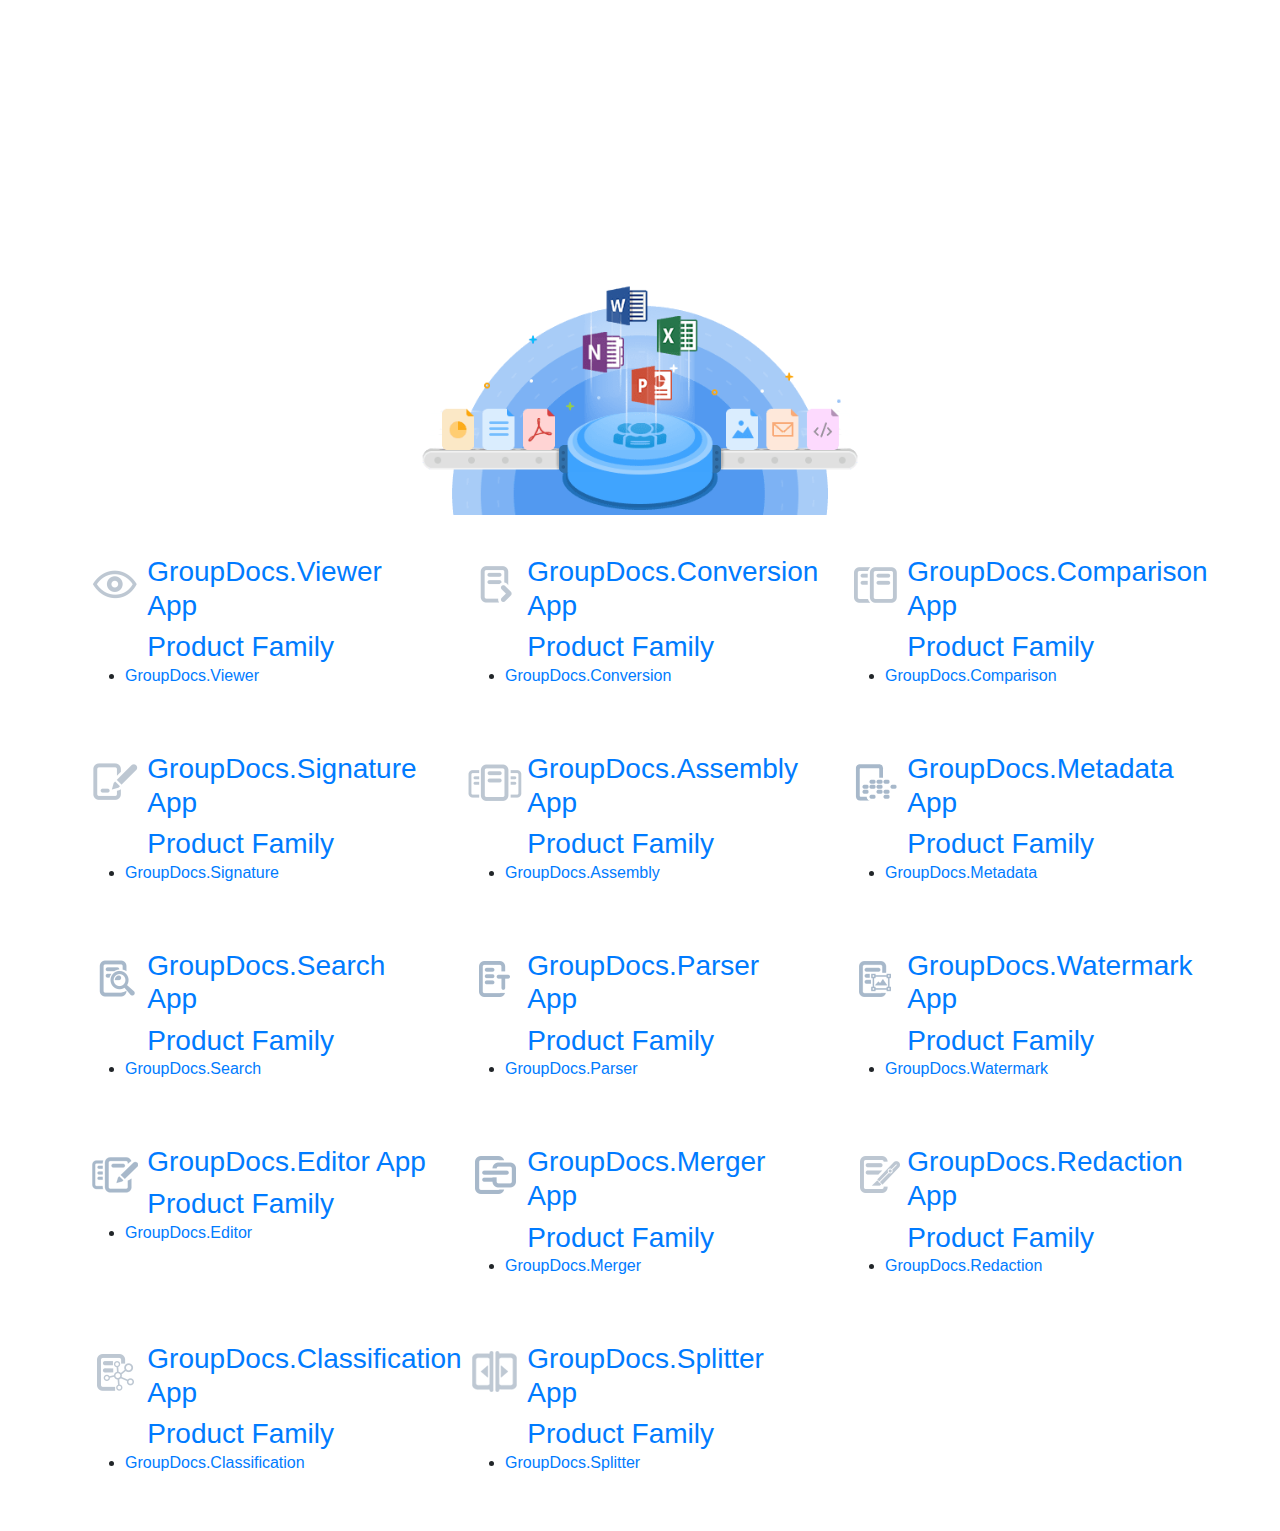
<file: index.html>
﻿<!DOCTYPE html>
<!--[if lt IE 7]>      <html class="no-js lt-ie9 lt-ie8 lt-ie7"> <![endif]-->
<!--[if IE 7]>         <html class="no-js lt-ie9 lt-ie8"> <![endif]-->
<!--[if IE 8]>         <html class="no-js lt-ie9"> <![endif]-->
<!--[if gt IE 8]><!-->
<html class="no-js">
<!--<![endif]-->

<head>
    <meta charset="utf-8">
    <meta http-equiv="X-UA-Compatible" content="IE=edge">
	<title>Live Demos - Online conversion, viewer, comparison, metadata information and editor to manipulate Microsoft Office and OpenDocument online from any device.</title>
    <meta name="viewport" content="width=device-width, initial-scale=1">

    <meta name="description" content="Convert, View, Edit and do more with Word, PDF, PowerPoint, Excel and 100s of other file formats, powered by GroupDocs APIs" />
	<meta name="keywords" content="GroupDocs GitHub Repositories to Convert, View, Edit and do more with Word, PDF, PowerPoint, Excel and 100s of other file formats, powered by GroupDocs APIs" />

    <!-- Resources -->
    <link href="https://cms.admin.containerize.com/templates/groupdocs/images/favicon.ico" rel="shortcut icon" type="image/vnd.microsoft.icon" />
    <link rel="stylesheet" href="https://fonts.googleapis.com/css?family=Open+Sans:400,600,700" type="text/css" />
    <link rel="stylesheet" href="https://joomla-aspose.dynabic.com/templates/aspose/css/AsposePtyLtdMenu.css" type="text/css" />
    <link rel="stylesheet" href="https://cms.admin.containerize.com/templates/aspose/css/font-awesome.css" type="text/css" />
    
    <link rel="stylesheet" href="css/bootstrap.min.css" type="text/css" />
    <link rel="stylesheet" href="css/productlist.css" type="text/css" />

 <!-- Google Tag Manager -->
<script>(function(w,d,s,l,i){w[l]=w[l]||[];w[l].push({'gtm.start':
    new Date().getTime(),event:'gtm.js'});var f=d.getElementsByTagName(s)[0],
    j=d.createElement(s),dl=l!='dataLayer'?'&l='+l:'';j.async=true;j.src=
    'https://www.googletagmanager.com/gtm.js?id='+i+dl;f.parentNode.insertBefore(j,f);
    })(window,document,'script','dataLayer','GTM-WZTNN8');</script>
    <!-- End Google Tag Manager -->
</head>

<body>
    <!-- Google Tag Manager (noscript) -->
<noscript><iframe src="https://www.googletagmanager.com/ns.html?id=GTM-WZTNN8"
    height="0" width="0" style="display:none;visibility:hidden"></iframe></noscript>
    <!-- End Google Tag Manager (noscript) -->

    <div id='DynabicMenuInnerDiv'></div>
   
    <div class="bigger text-center mt-5 header-bg">
        <h1 class="mt-5 pt-5 font-70 pb-2 font-m text-white">Live Demos</h1>
        <h4 class="col-md-7 m-auto font-20 font-m text-white">View, Convert, Inspect, Watermark or Parse common file
            formats from Microsoft Office, Visio, Project, OpenOffice, AutoCAD, PDL, 3D & images.</h4>
        <img src="img/groupdocs/groupdocstoolsnew.png" class="col-md-6 mt-3">
    </div>
    <div class="contentlist pt-3 pb-3">
        <div class="container">
            <div class="row">
                <!-- Productbox-->
                <div class="col-md-4 pt-3 pb-3 mt-2 mb-2 pr-boxlist">
                    <div class="productheading  d-flex align-item-center justify-content-center">
                        <div class="col-md-2 p-0 text-center"><img src="img/groupdocs/groupdocs-viewer.png"></div>
                        <div class="col-md-10 p-0 align-item-center justify-content-center d-flex flex-column">
                            <h3 class="font-20 font-b text-black m-0 pl-1"><a href="https://github.com/groupdocs-viewer?tab=repositories">GroupDocs.Viewer  App <span
                                        class="d-block col-md-12 p-0 font-14  mt-2 font-m">Product Family</span></a>
                            </h3>
                        </div>
                    </div>
                    <ul class="productlistingbox">
                        <li><a href="https://products.groupdocs.app/viewer/total">GroupDocs.Viewer</a></li>
                    </ul>
                </div>
                <!-- Productbox-->
                <div class="col-md-4 pt-3 pb-3 mt-2 mb-2 pr-boxlist">
                    <div class="productheading  d-flex align-item-center justify-content-center">
                        <div class="col-md-2 p-0 text-center"><img src="img/groupdocs/groupdocs-conversion.png"></div>
                        <div class="col-md-10 p-0 align-item-center justify-content-center d-flex flex-column">
                            <h3 class="font-20 font-b text-black m-0 pl-1"><a href="https://github.com/groupdocs-conversion?tab=repositories">GroupDocs.Conversion App<span
                                class="d-block col-md-12 p-0 font-14  mt-2 font-m">Product Family</span></a>
                    </h3>
                        </div>
                    </div>
                    <ul class="productlistingbox">
                        <li><a href="https://products.groupdocs.app/conversion/total">GroupDocs.Conversion</a></li>
                    </ul>
                </div>
                <!-- Productbox-->
                <div class="col-md-4 pt-3 pb-3 mt-2 mb-2 pr-boxlist">
                    <div class="productheading  d-flex align-item-center justify-content-center">
                        <div class="col-md-2 p-0 text-center"><img src="img/groupdocs/groupdocs-comparison.png"></div>
                        <div class="col-md-10 p-0 align-item-center justify-content-center d-flex flex-column">
                            <h3 class="font-20 font-b text-black m-0 pl-1"><a href="https://github.com/groupdocs-comparison?tab=repositories">GroupDocs.Comparison App <span
                                class="d-block col-md-12 p-0 font-14  mt-2 font-m">Product Family</span></a>
                    </h3>
                        </div>
                    </div>
                    <ul class="productlistingbox">
                        <li><a href="https://products.groupdocs.app/comparison/total">GroupDocs.Comparison</a></li>
                    </ul>
                </div>
                <!-- Productbox-->
                <div class="col-md-4 pt-3 pb-3 mt-2 mb-2 pr-boxlist">
                    <div class="productheading  d-flex align-item-center justify-content-center">
                        <div class="col-md-2 p-0 text-center"><img src="img/groupdocs/groupdocs-signature.png"></div>
                        <div class="col-md-10 p-0 align-item-center justify-content-center d-flex flex-column">
                            <h3 class="font-20 font-b text-black m-0 pl-1"><a href="https://github.com/groupdocs-signature?tab=repositories">GroupDocs.Signature App <span
                                class="d-block col-md-12 p-0 font-14  mt-2 font-m">Product Family</span></a>
                    </h3>
                        </div>
                    </div>
                    <ul class="productlistingbox">
                        <li><a href="https://products.groupdocs.app/signature/total">GroupDocs.Signature</a></li>
                    </ul>
                </div>
                <!-- Productbox-->
                <div class="col-md-4 pt-3 pb-3 mt-2 mb-2 pr-boxlist">
                    <div class="productheading  d-flex align-item-center justify-content-center">
                        <div class="col-md-2 p-0 text-center"><img src="img/groupdocs/groupdocs-assembly.png"></div>
                        <div class="col-md-10 p-0 align-item-center justify-content-center d-flex flex-column">
                            <h3 class="font-20 font-b text-black m-0 pl-1"><a href="https://github.com/groupdocs-assembly?tab=repositories">GroupDocs.Assembly App <span
                                class="d-block col-md-12 p-0 font-14  mt-2 font-m">Product Family</span></a>
                    </h3>
                        </div>
                    </div>
                    <ul class="productlistingbox">
                        <li><a href="https://products.groupdocs.app/assembly/total">GroupDocs.Assembly</a></li>
                    </ul>
                </div>
                <!-- Productbox-->
                <div class="col-md-4 pt-3 pb-3 mt-2 mb-2 pr-boxlist">
                    <div class="productheading  d-flex align-item-center justify-content-center">
                        <div class="col-md-2 p-0 text-center"><img src="img/groupdocs/groupdocs-metadata.png"></div>
                        <div class="col-md-10 p-0 align-item-center justify-content-center d-flex flex-column">
                            <h3 class="font-20 font-b text-black m-0 pl-1"><a href="https://github.com/groupdocs-metadata?tab=repositories">GroupDocs.Metadata App <span
                                class="d-block col-md-12 p-0 font-14  mt-2 font-m">Product Family</span></a>
                    </h3>
                        </div>
                    </div>
                    <ul class="productlistingbox">
                        <li><a href="https://products.groupdocs.app/metadata/total">GroupDocs.Metadata</a></li>

                    </ul>
                </div>
                <!-- Productbox-->
                <div class="col-md-4 pt-3 pb-3 mt-2 mb-2 pr-boxlist">
                    <div class="productheading  d-flex align-item-center justify-content-center">
                        <div class="col-md-2 p-0 text-center"><img src="img/groupdocs/groupdocs-search.png"></div>
                        <div class="col-md-10 p-0 align-item-center justify-content-center d-flex flex-column">
                            <h3 class="font-20 font-b text-black m-0 pl-1"><a href="https://github.com/groupdocs-search?tab=repositories">GroupDocs.Search App<span
                                class="d-block col-md-12 p-0 font-14  mt-2 font-m">Product Family</span></a>
                    </h3>
                        </div>
                    </div>
                    <ul class="productlistingbox">
                        <li><a href="https://products.groupdocs.app/search/total">GroupDocs.Search</a></li>
                    </ul>
                </div>
                <!-- Productbox-->
                <div class="col-md-4 pt-3 pb-3 mt-2 mb-2 pr-boxlist">
                    <div class="productheading  d-flex align-item-center justify-content-center">
                        <div class="col-md-2 p-0 text-center"><img src="img/groupdocs/groupdocs-parser.png"></div>
                        <div class="col-md-10 p-0 align-item-center justify-content-center d-flex flex-column">
                            <h3 class="font-20 font-b text-black m-0 pl-1"><a href="https://github.com/groupdocs-parser?tab=repositories">GroupDocs.Parser App <span
                                class="d-block col-md-12 p-0 font-14  mt-2 font-m">Product Family</span></a>
                    </h3>
                        </div>
                    </div>
                    <ul class="productlistingbox">
                        <li><a href="https://products.groupdocs.app/parser/total">GroupDocs.Parser</a></li>
                    </ul>
                </div>
                <!-- Productbox-->
                <div class="col-md-4 pt-3 pb-3 mt-2 mb-2 pr-boxlist">
                    <div class="productheading  d-flex align-item-center justify-content-center">
                        <div class="col-md-2 p-0 text-center"><img src="img/groupdocs/groupdocs-watermark.png"></div>
                        <div class="col-md-10 p-0 align-item-center justify-content-center d-flex flex-column">
                            <h3 class="font-20 font-b text-black m-0 pl-1"><a href="https://github.com/groupdocs-watermark?tab=repositories">GroupDocs.Watermark App <span
                                class="d-block col-md-12 p-0 font-14  mt-2 font-m">Product Family</span></a>
                    </h3>
                        </div>
                    </div>
                    <ul class="productlistingbox">
                        <li><a href="https://products.groupdocs.app/watermark/total">GroupDocs.Watermark</a></li>
                    </ul>
                </div>
                <!-- Productbox-->
                <div class="col-md-4 pt-3 pb-3 mt-2 mb-2 pr-boxlist">
                    <div class="productheading  d-flex align-item-center justify-content-center">
                        <div class="col-md-2 p-0 text-center"><img src="img/groupdocs/groupdocs-editor.png"></div>
                        <div class="col-md-10 p-0 align-item-center justify-content-center d-flex flex-column">
                            <h3 class="font-20 font-b text-black m-0 pl-1"><a href="https://github.com/groupdocs-editor?tab=repositories">GroupDocs.Editor App <span
                                class="d-block col-md-12 p-0 font-14  mt-2 font-m">Product Family</span></a>
                    </h3>
                        </div>
                    </div>
                    <ul class="productlistingbox">
                        <li><a href="https://products.groupdocs.app/editor/total">GroupDocs.Editor</a></li>
                    </ul>
                </div>
                <!-- Productbox-->
                <div class="col-md-4 pt-3 pb-3 mt-2 mb-2 pr-boxlist">
                    <div class="productheading  d-flex align-item-center justify-content-center">
                        <div class="col-md-2 p-0 text-center"><img src="img/groupdocs/groupdocs-merger.png"></div>
                        <div class="col-md-10 p-0 align-item-center justify-content-center d-flex flex-column">
                            <h3 class="font-20 font-b text-black m-0 pl-1"><a href="https://github.com/groupdocs-merger?tab=repositories">GroupDocs.Merger App <span
                                class="d-block col-md-12 p-0 font-14  mt-2 font-m">Product Family</span></a>
                    </h3>
                        </div>
                    </div>
                    <ul class="productlistingbox">
                        <li><a href="https://products.groupdocs.app/merger/total">GroupDocs.Merger</a></li>
                    </ul>
                </div>
                <!-- Productbox-->
                <div class="col-md-4 pt-3 pb-3 mt-2 mb-2 pr-boxlist">
                    <div class="productheading  d-flex align-item-center justify-content-center">
                        <div class="col-md-2 p-0 text-center"><img src="img/groupdocs/groupdocs-redaction.png"></div>
                        <div class="col-md-10 p-0 align-item-center justify-content-center d-flex flex-column">
                            <h3 class="font-20 font-b text-black m-0 pl-1"><a href="https://github.com/groupdocs-redaction?tab=repositories">GroupDocs.Redaction App <span class="d-block col-md-12 p-0 font-14  mt-2 font-m">Product Family</span>
</a>
                    </h3>
                        </div>
                    </div>
                    <ul class="productlistingbox">
                        <li><a href="https://products.groupdocs.app/redaction/total">GroupDocs.Redaction</a></li>
                    </ul>
                </div>
                <!-- Productbox-->
                <div class="col-md-4 pt-3 pb-3 mt-2 mb-2 pr-boxlist">
                    <div class="productheading  d-flex align-item-center justify-content-center">
                        <div class="col-md-2 p-0 text-center"><img src="img/groupdocs/groupdocs-classification.png"></div>
                        <div class="col-md-10 p-0 align-item-center justify-content-center d-flex flex-column">
                            <h3 class="font-20 font-b text-black m-0 pl-1"><a href="https://github.com/groupdocs-classification?tab=repositories">GroupDocs.Classification App <span
                                class="d-block col-md-12 p-0 font-14  mt-2 font-m">Product Family</span></a>
                    </h3>
                        </div>
                    </div>
                    <ul class="productlistingbox">
                        <li><a href="https://products.groupdocs.app/classification/total">GroupDocs.Classification</a></li>
                    </ul>
                </div>
                <!-- Productbox-->
                <div class="col-md-4 pt-3 pb-3 mt-2 mb-2 pr-boxlist">
                    <div class="productheading  d-flex align-item-center justify-content-center">
                        <div class="col-md-2 p-0 text-center"><img src="img/groupdocs/groupdocs-splitter.png"></div>
                        <div class="col-md-10 p-0 align-item-center justify-content-center d-flex flex-column">
                            <h3 class="font-20 font-b text-black m-0 pl-1"><a href="https://github.com/groupdocs-merger?tab=repositories">GroupDocs.Splitter App <span
                                class="d-block col-md-12 p-0 font-14  mt-2 font-m">Product Family</span></a>
                    </h3>
                        </div>
                    </div>
                    <ul class="productlistingbox">
                        <li><a href="https://products.groupdocs.app/splitter/total">GroupDocs.Splitter</a></li>
                    </ul>
                </div>

            </div>
        </div>
    </div>
    <div id='DynabicMenuFooter'></div>
    <script src="https://ajax.googleapis.com/ajax/libs/jquery/1.10.2/jquery.min.js"></script>
     <script src="https://menu.containerize.com/Scripts/Containerize.Menu.min.js"></script>
    <script>
        LoadMenu("GroupDocs");
    </script>
    <script type="text/javascript">
        $(document).ready(function() {
            if (/Android|webOS|iPhone|iPad|iPod|BlackBerry|IEMobile|Opera Mini/i.test(navigator.userAgent)) {
                $(".mobileanchor").removeAttr("href");
            }
        });
    </script>
</body>
</html>
</file>
<file: css/productlist.css>

</file>
